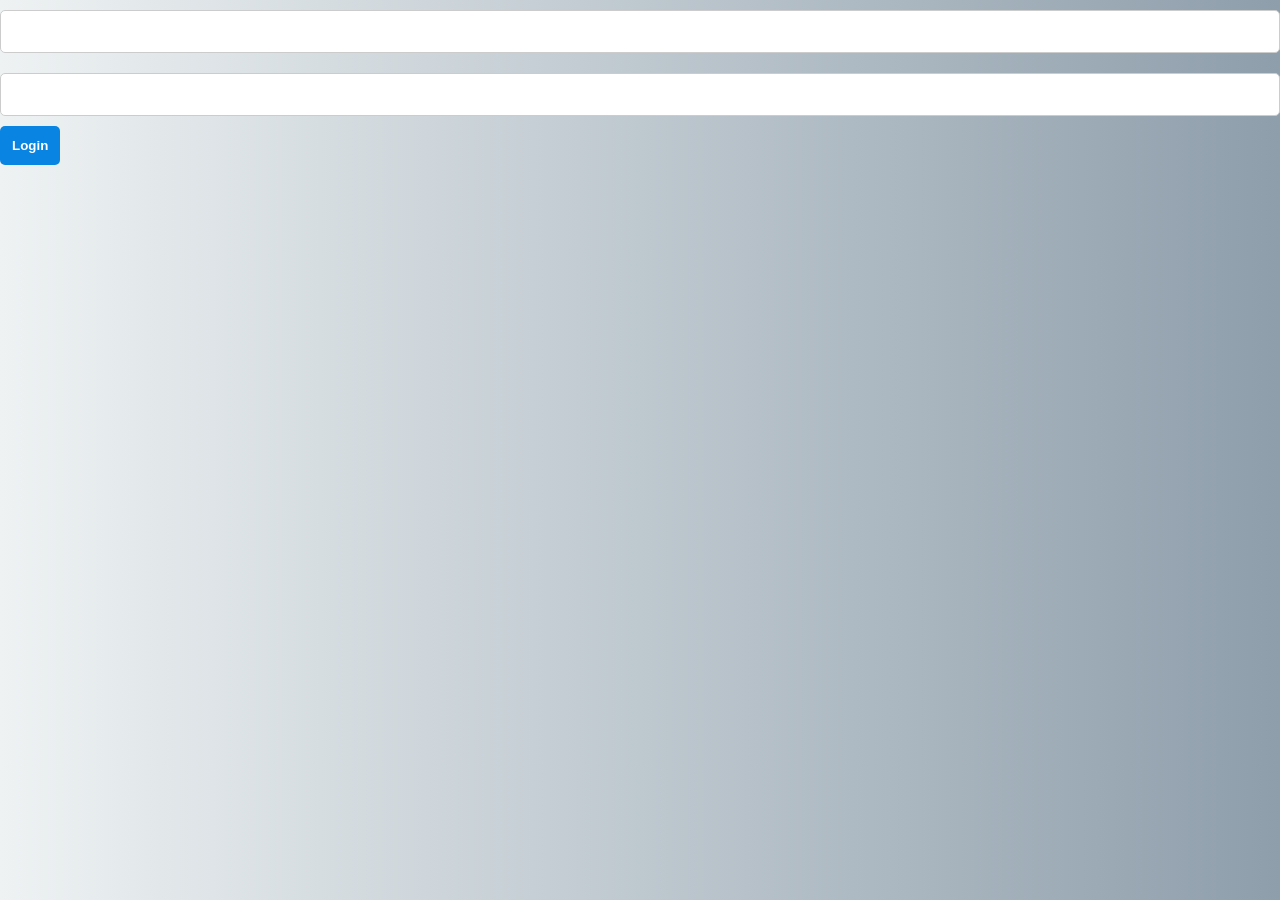
<file: frontend/login.html>
<!DOCTYPE html>
<html>
<head>
<title>Login</title>
<link rel="stylesheet" href="style.css">
</head>
<body>
<form onsubmit="login(event)">
<input type="text" id="user">
<input type="password" id="pass">
<button>Login</button>
</form>
<script>
function login(e){
e.preventDefault();
if(user.value=="admin" && pass.value=="123"){
alert("Success")
}else{
alert("Invalid")
}
}
</script>
</body>
</html>
</file>
<file: frontend/style.css>
/* Global Styles */

*{
margin:0;
padding:0;
box-sizing:border-box;
font-family: 'Segoe UI', Tahoma, Geneva, Verdana, sans-serif;
}

body{
background: linear-gradient(to right,#eef2f3,#8e9eab);
min-height:100vh;
}

/* Navigation Bar */

nav{
background:#1e272e;
padding:15px;
display:flex;
justify-content:center;
flex-wrap:wrap;
box-shadow:0 2px 10px rgba(0,0,0,0.2);
}

nav a{
color:white;
margin:10px;
text-decoration:none;
font-weight:600;
transition:0.3s;
}

nav a:hover{
color:#00cec9;
}

/* Container */

.container{
max-width:1100px;
margin:auto;
background:white;
padding:25px;
margin-top:30px;
border-radius:10px;
box-shadow:0 10px 30px rgba(0,0,0,0.1);
}

/* Headings */

h1{
margin-bottom:20px;
color:#2f3640;
}

h2{
margin-top:20px;
margin-bottom:10px;
color:#2f3640;
}

/* Cards */

.cards{
display:flex;
gap:20px;
flex-wrap:wrap;
margin-top:20px;
}

.card{
background:#f1f2f6;
padding:20px;
border-radius:8px;
flex:1;
min-width:250px;
transition:0.3s;
box-shadow:0 5px 15px rgba(0,0,0,0.1);
}

.card:hover{
transform:translateY(-5px);
}

/* Forms */

input,textarea{
width:100%;
padding:12px;
margin:10px 0;
border-radius:5px;
border:1px solid #ccc;
font-size:15px;
}

textarea{
min-height:120px;
}

/* Buttons */

button{
background:#0984e3;
color:white;
padding:12px;
border:none;
border-radius:5px;
cursor:pointer;
font-weight:bold;
transition:0.3s;
}

button:hover{
background:#0652DD;
}

/* Table */

table{
width:100%;
border-collapse:collapse;
margin-top:20px;
}

table th{
background:#2f3640;
color:white;
padding:12px;
text-align:left;
}

table td{
padding:12px;
border:1px solid #ddd;
}

table tr:nth-child(even){
background:#f2f2f2;
}

/* Footer */

footer{
text-align:center;
padding:20px;
margin-top:30px;
background:#1e272e;
color:white;
}

/* Responsive */

@media(max-width:768px){

nav{
flex-direction:column;
align-items:center;
}

.cards{
flex-direction:column;
}

.container{
margin:15px;
}

}
</file>
